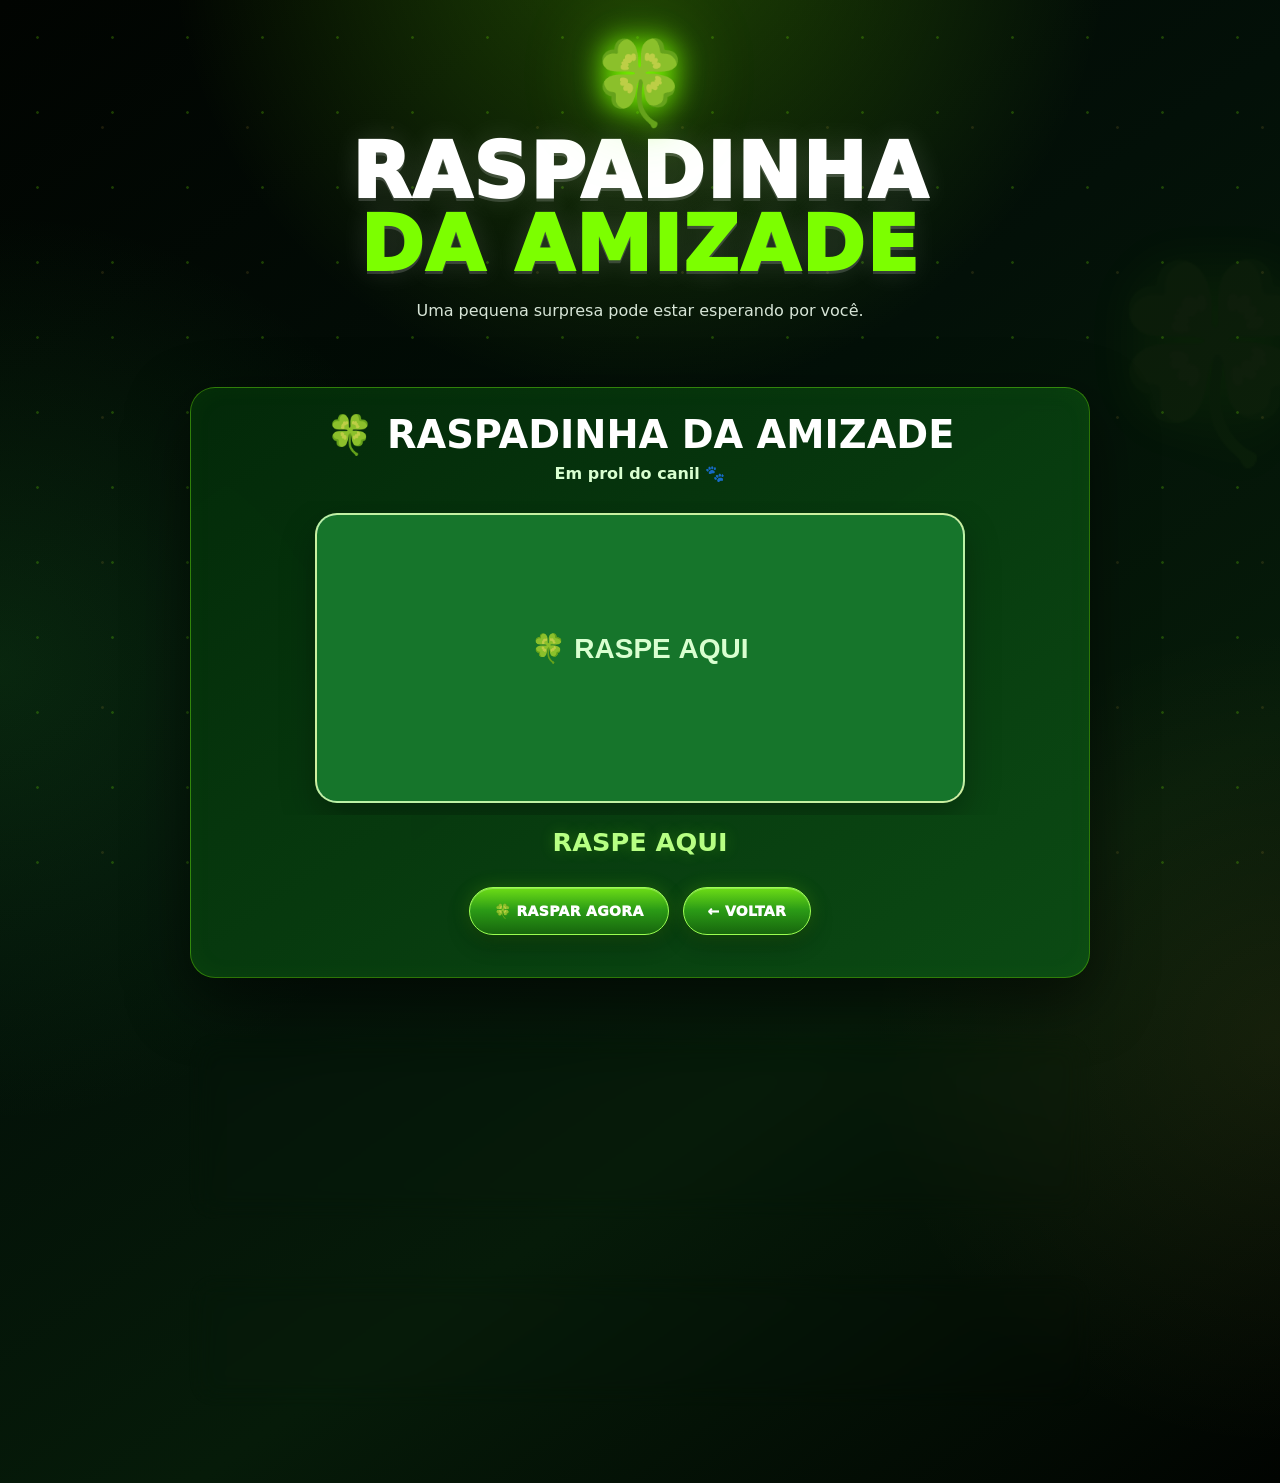
<file: raspadinha.html>
<!doctype html>
<html lang="pt-BR">
<head>
<meta charset="utf-8">
<meta name="viewport" content="width=device-width,initial-scale=1">
<link rel="stylesheet" href="style.css">
<link rel="stylesheet" href="raspadinha.css">
<title>Raspadinha da Amizade</title>
</head>
<body>
<main class="raspadinha-container">

<section class="hero">
  <div class="clover">🍀</div>
  <h1>RASPADINHA<br><span style="color:#7cff00">DA AMIZADE</span></h1>
  <p>Uma pequena surpresa pode estar esperando por você.</p>
</section>

<section class="glass raspadinha-card">
  <div class="raspadinha-titulo">🍀 RASPADINHA DA AMIZADE</div>
  <p class="raspadinha-subtitulo">Em prol do canil 🐾</p>

  <div class="raspadinha-area">
    <canvas id="canvasRaspadinha"></canvas>
    <div id="mensagemPremio" class="mensagem-premio"></div>
  </div>

  <h2 id="premioResultado">RASPE AQUI</h2>
  <div class="controles-raspadinha">
    <button class="btn" id="iniciarRaspagem" type="button">🍀 RASPAR AGORA</button>
    <button class="btn" id="voltarInicio" type="button">← VOLTAR</button>
  </div>
</section>

<section class="glass raspadinha-info-card">
  <h2>💚 Sua raspadinha</h2>
  <p>Depois da confirmação da participação, sua raspadinha poderá ser liberada pelo administrador.</p>
  <button class="btn" type="button" id="voltarCartela">← VOLTAR</button>
</section>

<section class="glass premios-card">
  <h2>🎁 Prêmios</h2>
  <p>🍹 Liquidificador &nbsp; OU &nbsp; 🔥 Ferro elétrico</p>
</section>

</main>
<div id="confetes"></div>
<script type="module" src="raspadinha.js"></script>
</body>
</html>
</file>
<file: style.css>
/* =========================================================
   GILFEST • RIFA ENTRE AMIGOS
   VISUAL PREMIUM — somente aparência
========================================================= */
:root{
  --bg:#020703;
  --bg2:#06170a;
  --panel:rgba(5,22,10,.78);
  --panel2:rgba(9,35,16,.82);
  --green:#7cff00;
  --green2:#31d447;
  --mint:#c9ff9a;
  --gold:#ffd84d;
  --gold2:#ffb300;
  --white:#f7fff5;
  --muted:#aab9aa;
  --line:rgba(124,255,0,.24);
  --shadow:0 22px 60px rgba(0,0,0,.55);
}
*{box-sizing:border-box}
html{scroll-behavior:smooth}
body{
  margin:0; min-height:100vh; overflow-x:hidden;
  font-family:Inter,system-ui,-apple-system,BlinkMacSystemFont,"Segoe UI",Arial,sans-serif;
  color:var(--white);
  background:
    radial-gradient(circle at 50% -5%,rgba(124,255,0,.24),transparent 28%),
    radial-gradient(circle at 0% 45%,rgba(49,212,71,.13),transparent 30%),
    radial-gradient(circle at 100% 70%,rgba(255,216,77,.07),transparent 25%),
    linear-gradient(145deg,#010401 0%,#031008 40%,#061b09 68%,#010401 100%);
}
body:before{
  content:"";position:fixed;inset:0;pointer-events:none;z-index:-1;
  background-image:
    radial-gradient(circle,rgba(124,255,0,.5) 1px,transparent 1.7px),
    radial-gradient(circle,rgba(255,216,77,.25) 1px,transparent 1.8px);
  background-size:75px 75px,145px 145px;
  background-position:0 0,30px 55px;
  animation:stars 18s linear infinite;
  opacity:.42;
}
body:after{
  content:"🍀";position:fixed;right:-55px;top:28%;font-size:190px;
  opacity:.055;filter:blur(.2px) drop-shadow(0 0 30px var(--green));
  pointer-events:none;z-index:-1;animation:floatClover 8s ease-in-out infinite;
}
@keyframes stars{to{background-position:75px 75px,-115px 200px}}
@keyframes floatClover{50%{transform:translateY(-24px) rotate(8deg)}}
@keyframes glow{50%{box-shadow:0 0 35px rgba(124,255,0,.34),0 0 90px rgba(124,255,0,.12),inset 0 0 30px rgba(124,255,0,.04)}}
@keyframes pulse{50%{transform:scale(1.06);filter:drop-shadow(0 0 28px var(--green))}}
@keyframes rise{from{opacity:0;transform:translateY(18px)}to{opacity:1;transform:none}}

header{
  width:min(1050px,94%);margin:auto;padding:22px 0 12px;
  display:flex;justify-content:space-between;align-items:center;gap:15px;
  animation:rise .5s ease both;
}
header img{max-width:155px;max-height:58px;object-fit:contain;filter:drop-shadow(0 0 12px rgba(124,255,0,.25))}
.online{
  padding:9px 17px;border:1px solid rgba(124,255,0,.5);border-radius:999px;
  background:rgba(1,14,4,.72);color:#baff87;font-size:12px;font-weight:900;
  letter-spacing:1px;box-shadow:inset 0 0 15px rgba(124,255,0,.06),0 0 18px rgba(124,255,0,.12);
}
main{width:min(920px,94%);margin:auto;padding:10px 0 45px}
.hero{text-align:center;padding:15px 0 8px;animation:rise .6s ease both}
.clover{
  font-size:82px;line-height:1;margin:5px 0 12px;
  filter:drop-shadow(0 0 14px var(--green)) drop-shadow(0 0 35px rgba(124,255,0,.35));
  animation:pulse 2.8s ease-in-out infinite;
}
h1{
  margin:0;color:#fff;font-size:clamp(39px,8vw,76px);line-height:.96;
  font-weight:1000;letter-spacing:2px;
  text-shadow:0 3px 0 rgba(255,255,255,.16),0 0 28px rgba(255,255,255,.13);
}
h2{margin:0 0 9px;color:var(--green);font-size:clamp(20px,4vw,29px);text-shadow:0 0 15px rgba(124,255,0,.22)}
h3{font-size:clamp(21px,4vw,31px);margin:8px 0 15px}
.hero h2{margin-top:15px;color:#eaffdf;font-size:clamp(16px,3.5vw,24px);font-weight:700}
.hero p{color:#d7e5d7;line-height:1.65;font-size:16px}
.people{display:flex;justify-content:center;align-items:end;gap:18px;margin:19px auto 13px}
.people div{display:flex;flex-direction:column;align-items:center;gap:6px}
.people img{
  width:94px;height:94px;border-radius:50%;object-fit:cover;
  border:2px solid var(--green);
  background:linear-gradient(145deg,#163d15,#061307);
  box-shadow:0 0 18px rgba(124,255,0,.45),0 8px 25px rgba(0,0,0,.45);
}
.people b{font-size:12px;color:#dfffce}
.glass{
  position:relative;overflow:hidden;margin:17px 0;padding:25px;
  border:1px solid var(--line);border-radius:25px;
  background:linear-gradient(145deg,rgba(9,39,17,.82),rgba(2,14,6,.84));
  box-shadow:var(--shadow),inset 0 0 28px rgba(124,255,0,.035);
  backdrop-filter:blur(14px);
  animation:rise .55s ease both;
}
.glass:before{
  content:"";position:absolute;inset:0;pointer-events:none;
  background:linear-gradient(115deg,transparent 35%,rgba(255,255,255,.045) 50%,transparent 65%);
  transform:translateX(-100%);animation:sheen 8s ease-in-out infinite;
}
@keyframes sheen{55%,100%{transform:translateX(100%)}}
.card{text-align:center;border-color:rgba(124,255,0,.4);animation:glow 4s ease-in-out infinite}
.card h2{font-size:27px}
.card p{color:var(--muted)}
.btn{
  position:relative;display:inline-flex;justify-content:center;align-items:center;gap:8px;
  min-height:48px;padding:13px 24px;border:1px solid #9aff50;border-radius:999px;
  background:linear-gradient(180deg,#6ddd16 0%,#2b9b16 48%,#17660d 100%);
  color:#fff;text-decoration:none;font-size:14px;font-weight:1000;letter-spacing:.35px;
  cursor:pointer;box-shadow:0 8px 22px rgba(0,0,0,.32),0 0 18px rgba(124,255,0,.22),inset 0 1px rgba(255,255,255,.25);
  transition:transform .2s ease,filter .2s ease,box-shadow .2s ease;
}
.btn:hover{transform:translateY(-2px);filter:saturate(1.15);box-shadow:0 12px 30px rgba(0,0,0,.4),0 0 28px rgba(124,255,0,.35)}
.btn:active{transform:translateY(1px) scale(.98)}
input{
  width:100%;height:52px;padding:0 16px;margin:10px 0 12px;
  border:2px solid rgba(255,216,77,.75);border-radius:15px;
  background:linear-gradient(180deg,#fff8bd,#ffe76a);color:#161200;
  font-size:18px;font-weight:800;outline:none;
  box-shadow:0 0 0 4px rgba(255,216,77,.04),0 8px 20px rgba(0,0,0,.25);
}
input:focus{border-color:#fff08a;box-shadow:0 0 0 4px rgba(255,216,77,.14),0 0 22px rgba(255,216,77,.18)}
input::placeholder{color:#756500}
.price{display:inline-block;margin:8px 0 5px;color:#ffe66e;font-size:24px;text-shadow:0 0 12px rgba(255,216,77,.18)}
footer{text-align:center;padding:12px 20px 40px;color:#829382;font-size:13px}
footer b{color:var(--green)}
/* cartela */
#grid{padding:8px 2px 4px}
#grid button{
  min-height:49px;border:1px solid rgba(124,255,0,.25)!important;
  border-radius:13px!important;background:linear-gradient(145deg,#0a3511,#05240a)!important;
  color:#eaffdf!important;box-shadow:inset 0 0 12px rgba(124,255,0,.035),0 5px 12px rgba(0,0,0,.22);
  transition:.16s ease!important;
}
#grid button:hover:not(:disabled){transform:translateY(-2px);border-color:rgba(124,255,0,.75)!important;box-shadow:0 0 16px rgba(124,255,0,.22)}
#grid button:disabled{opacity:.82;filter:saturate(.65)}
/* navegação de cartela */
#prev,#next{min-width:50px;padding:10px 15px}
#titulo{font-size:22px!important;letter-spacing:1px}
#sugerir{background:linear-gradient(180deg,#ffd95b,#d79500)!important;border-color:#ffe98d;color:#241a00;box-shadow:0 0 20px rgba(255,216,77,.2)}
#continuar{flex:1;min-width:190px}
/* raspadinha */
#cv,#canvasRaspadinha{
  border:2px solid rgba(124,255,0,.35);box-shadow:0 0 30px rgba(124,255,0,.16),0 20px 45px rgba(0,0,0,.4);
}
/* tabelas/admin */
table{color:#eaffdf}
button{font-family:inherit}
@media(max-width:650px){
  header{padding-top:15px}
  header img{max-width:125px;max-height:46px}
  .online{font-size:10px;padding:8px 11px}
  main{width:94%;padding-bottom:30px}
  .glass{padding:18px;border-radius:20px}
  .clover{font-size:65px}
  .people img{width:76px;height:76px}
  #grid{grid-template-columns:repeat(5,1fr)!important;gap:6px!important}
  #grid button{min-height:45px;padding:8px 2px!important;font-size:12px}
  #titulo{font-size:18px!important}
  .btn{min-height:46px;padding:12px 16px;font-size:13px}
}
@media(max-width:390px){
  h1{font-size:34px}
  .hero h2{font-size:15px}
  .people{gap:10px}
  #grid{gap:4px!important}
  #grid button{font-size:11px;min-height:41px}
}

/* NOVOS CARTÕES */
.como-participar-card h2,
.numero-sorte-card h2,
.raspadinha-destaque h2{text-align:center}
.passos{display:grid;gap:10px;margin-top:15px}
.passos p{margin:0;padding:11px 13px;border-radius:13px;background:rgba(124,255,0,.055);border:1px solid rgba(124,255,0,.13);line-height:1.45}
.passos b{color:#9aff50;margin-right:5px}
.raspadinha-destaque{border-color:rgba(124,255,0,.58);box-shadow:var(--shadow),0 0 30px rgba(124,255,0,.12),inset 0 0 35px rgba(124,255,0,.04)}
.raspadinha-icone,.numero-sorte-icone{text-align:center;font-size:55px;margin-bottom:5px}
.premios-raspadinha{display:flex;flex-wrap:wrap;justify-content:center;gap:10px;margin:16px 0}
.premios-raspadinha span{padding:10px 14px;border:1px solid rgba(124,255,0,.3);border-radius:999px;background:rgba(124,255,0,.06);font-weight:800}
.raspadinha-status{text-align:center;color:#d8e8d5;margin:14px 0 18px;line-height:1.45}
.numero-sorte-card{border-color:rgba(124,255,0,.38);text-align:center}
.numero-sorte-card p{color:var(--muted);font-weight:700}
.resultado-numero-sorte{margin-top:16px;padding:18px;border-radius:18px;border:1px solid rgba(124,255,0,.55);background:linear-gradient(145deg,rgba(124,255,0,.13),rgba(0,0,0,.2));font-size:24px;font-weight:1000;color:#eaffdf;animation:rise .45s ease both}
</file>
<file: raspadinha.css>
/* Estilo da Raspadinha + cartão Confirmar Participação */
.raspadinha-container{width:min(900px,94%);margin:auto;display:flex;flex-direction:column;gap:22px;padding:22px 0 60px}
.raspadinha-card{padding:24px;text-align:center;background:linear-gradient(145deg,rgba(3,42,9,.96),rgba(12,78,21,.94));border:1px solid rgba(124,255,0,.35)}
.raspadinha-titulo{font-size:clamp(1.6rem,5vw,2.4rem);font-weight:900;color:#fff}
.raspadinha-subtitulo{color:#d9ffd0;font-weight:700;margin:6px 0 18px}
.raspadinha-area{position:relative;display:flex;justify-content:center;align-items:center;padding:12px;overflow:hidden}
#canvasRaspadinha{width:100%;max-width:650px;height:290px;border-radius:22px;cursor:crosshair;touch-action:none;box-shadow:0 15px 35px rgba(0,0,0,.28);background:linear-gradient(135deg,#dbeafe,#fce7f3)}
.mensagem-premio{position:absolute;inset:0;display:flex;justify-content:center;align-items:center;text-align:center;padding:30px;font-size:1.8rem;font-weight:900;color:#0b5f1b;pointer-events:none}
.controles-raspadinha{padding:18px;display:flex;justify-content:center;gap:14px;flex-wrap:wrap}
#premioResultado{font-size:1.6rem;font-weight:900;color:#b7ff83;margin:12px 0}
#confetes{position:fixed;inset:0;pointer-events:none;overflow:hidden;z-index:999}
.confete{position:absolute;width:12px;height:12px;border-radius:3px;animation:cairConfete 3s linear forwards}
@keyframes cairConfete{from{transform:translateY(-20px) rotate(0deg);opacity:1}to{transform:translateY(100vh) rotate(720deg);opacity:0}}

/* ================= CARTÃO CONFIRMAR PARTICIPAÇÃO ================= */
.confirmacao-card{padding:0;overflow:hidden;background:linear-gradient(145deg,#f4fff2,#e9f8ea);border:2px solid rgba(16,122,43,.35);box-shadow:0 18px 45px rgba(0,0,0,.16);color:#073b13}
.confirmacao-cabecalho{display:flex;gap:15px;align-items:center;padding:22px 24px;background:linear-gradient(135deg,#087b25,#1caa42);color:#fff}
.confirmacao-icone{width:58px;height:58px;display:grid;place-items:center;border-radius:16px;background:rgba(255,255,255,.18);font-size:2rem;flex:none}
.confirmacao-cabecalho h2{margin:0;font-size:clamp(1.35rem,4.8vw,2rem);font-weight:900}
.confirmacao-cabecalho p{margin:4px 0 0;color:#eaffea;font-weight:600}
.confirmacao-dados{display:grid;grid-template-columns:repeat(2,minmax(0,1fr));gap:12px;padding:20px}
.dado-box{display:flex;align-items:center;gap:12px;padding:15px;border-radius:16px;background:#fff;border:1px solid #ccebd1;box-shadow:0 4px 14px rgba(0,70,20,.06)}
.dado-icone{font-size:1.5rem}.dado-box small{display:block;color:#3d6546;font-weight:700}.dado-box strong{display:block;margin-top:4px;color:#07551a;font-size:1.12rem;word-break:break-word}
.acao-confirmacao{border:0;border-radius:14px;padding:14px 18px;font-weight:900;cursor:pointer;min-height:48px;transition:.2s transform,.2s filter}.acao-confirmacao:active{transform:scale(.98)}
.acao-limpar{display:block;width:calc(100% - 40px);margin:0 20px;background:linear-gradient(135deg,#f00055,#ff1d72);color:#fff}
.pix-box{margin:20px;padding:20px;border-radius:18px;background:linear-gradient(135deg,#e8ffe9,#d8f7dc);border:1px solid #bce8c3}.pix-box h3{margin:0;color:#07551a;font-size:1.45rem}.pix-box p{margin:6px 0 15px;color:#315f3a;font-weight:600}
.pix-linha{display:grid;grid-template-columns:1fr auto;gap:10px;align-items:stretch}.pix-chave{display:flex;align-items:center;justify-content:space-between;gap:12px;background:#fff;border:1px solid #c8e8ce;border-radius:14px;padding:13px 15px}.pix-chave span{font-weight:900;color:#18a45b}.pix-chave strong{font-size:1.1rem;color:#123c1a;letter-spacing:.4px}.acao-copiar{background:#087b25;color:#fff;white-space:nowrap}.acao-comprovante{width:100%;margin-top:12px;background:linear-gradient(135deg,#087bda,#0b63bd);color:#fff}.mensagem-pix{text-align:center;margin:8px 0 0!important;color:#087b25!important;min-height:20px}
.boa-sorte{margin:0 20px 20px;padding:16px 20px;border-radius:16px;background:linear-gradient(135deg,#0a731f,#2caa3f);color:#fff;display:flex;align-items:center;justify-content:space-between;gap:15px;font-size:1.25rem}.boa-sorte strong{font-size:1.5rem}.boa-sorte span{font-weight:800;text-align:right}
.premios-card{padding:22px;text-align:center}.premios-card h2{margin:0 0 8px}
@media(max-width:600px){.raspadinha-container{width:94%;padding-top:12px}.raspadinha-card{padding:15px}.confirmacao-dados{grid-template-columns:1fr;padding:14px}.pix-linha{grid-template-columns:1fr}.acao-copiar{width:100%}.boa-sorte{flex-direction:column;text-align:center}.boa-sorte span{text-align:center}.dado-box strong{font-size:1rem}}

.dados-participante{display:grid;grid-template-columns:1fr 1fr;gap:12px;padding:0 20px 12px}.dados-participante input{margin:0}.status-reserva{margin:0 20px 16px;padding:16px;border-radius:16px;background:#e8ffe9;border:1px solid #bce8c3;color:#07551a;text-align:center;line-height:1.5}.comprovante-acoes{display:grid;gap:10px;padding:0 20px 20px}.raspadinha-info-card{text-align:center;border-color:rgba(124,255,0,.45)}
@media(max-width:600px){.dados-participante{grid-template-columns:1fr}}
</file>
